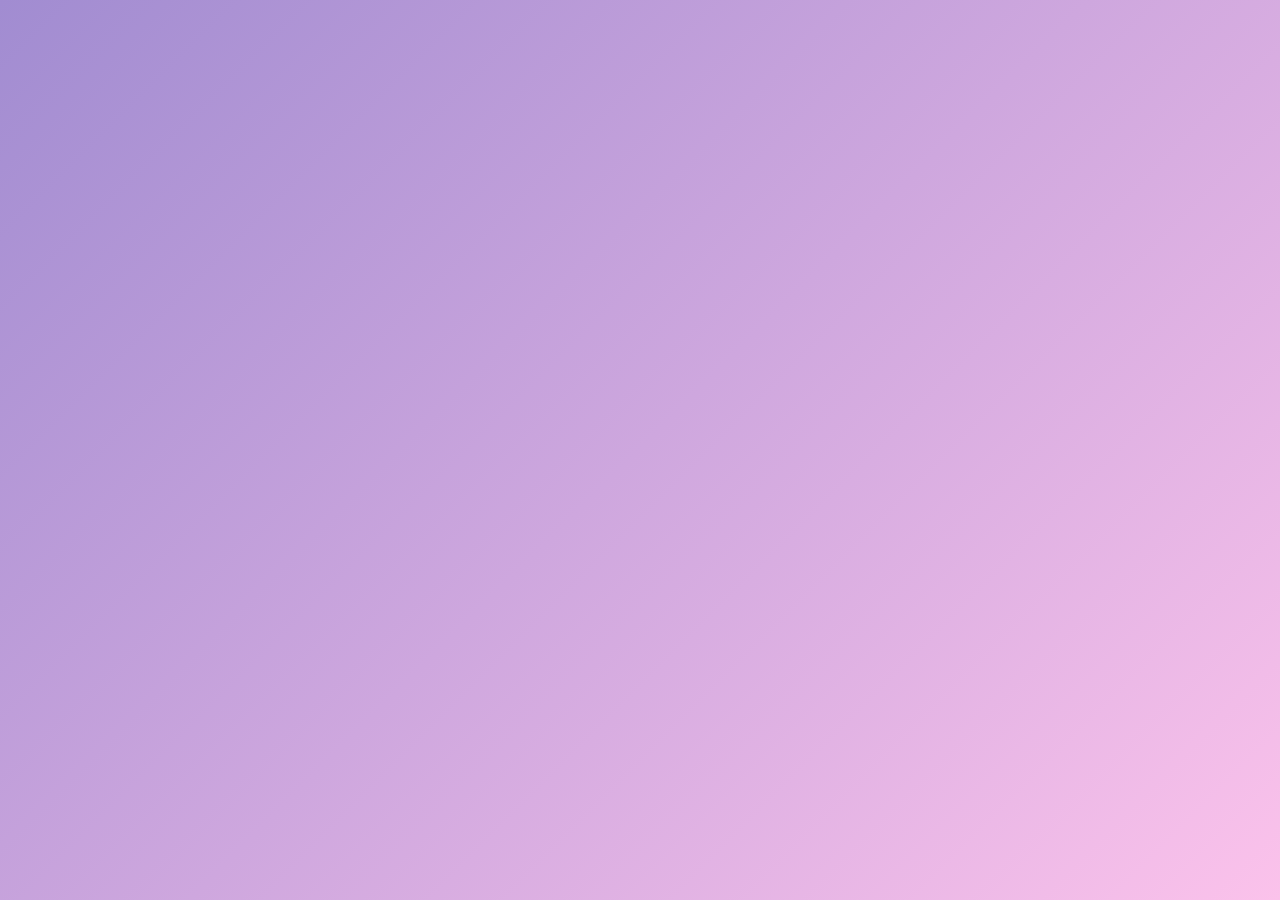
<file: confidence/index.html>
<!DOCTYPE html>
<html lang="en">
<head>
  <meta charset="UTF-8">
  <title>Confidence booster App</title>
  <link rel="stylesheet" href="style.css">
</head>
<body>

<div class="container">
  <h1>🌱 Confidence Booster</h1>
  <p class="subtitle">Type or say how you feel</p>

  <!-- Input with Voice Button -->
  <div class="input-group">
    <input
      type="text"
      id="emotionInput"
      placeholder="Enter your emotion or say 'Hi'"
      autocomplete="off"
    >
    <button
      class="voice-btn"
      onclick="startVoice()"
      aria-label="Start voice assistant"
      title="Click and say Hi"
    >
      🎤
    </button>
  </div>

  <!-- Voice status -->
  <p id="voiceStatus" style="font-size:14px;color:#666;margin-bottom:10px;">
    Click the mic and say “Hi”
  </p>

  <button onclick="checkEmotion()">Set your mood</button>

  <div class="card">
    <p id="message">Your message will appear here.</p>
    <ul id="tasks"></ul>
  </div>
</div>

<script src="script.js"></script>
</body>
</html>
</file>
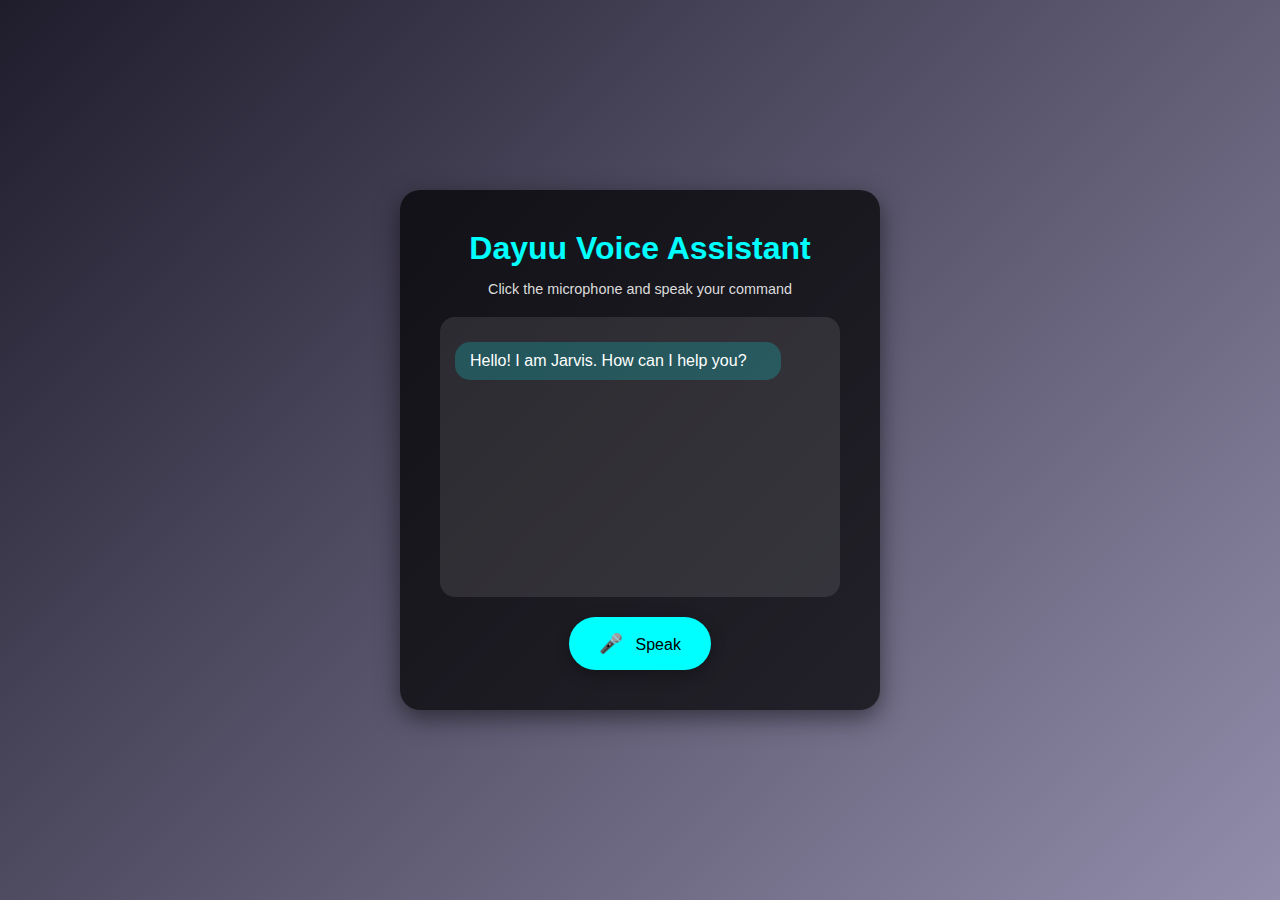
<file: voice1/index.html>
<!DOCTYPE html>
<html lang="en">
<head>
<meta charset="UTF-8">
<meta name="viewport" content="width=device-width, initial-scale=1.0">
<title>jarvis Web Assistant</title>
<link rel="stylesheet" href="style.css">
</head>
<body>

<div class="container">
    <h1>Dayuu Voice Assistant</h1>
    <p class="subheading">Click the microphone and speak your command</p>

    <div class="assistant-window" id="assistant-window">
        <div class="message assistant-message">Hello! I am Jarvis. How can I help you?</div>
    </div>

    <button id="start-btn" class="mic-btn">
        <span class="mic-icon">🎤</span> Speak
    </button>
</div>

<script src="script.js"></script>
</body>
</html>
</file>
<file: confidence/style.css>
* {
  margin: 0;
  padding: 0;
  box-sizing: border-box;
  font-family: Arial, sans-serif;
}

body {
  height: 100vh;
  background: linear-gradient(135deg, #a18cd1, #fbc2eb);
  display: flex;
  justify-content: center;
  align-items: center;
  animation: backgroundShift 10s ease infinite alternate;
}

@keyframes backgroundShift {
  0% { background-position: 0% 50%; }
  50% { background-position: 100% 50%; }
  100% { background-position: 0% 50%; }
}

.container {
  background: white;
  width: 700px;
  padding: 100px;
  text-align: center;
  border-radius: 15px;
  position: relative;
  z-index: 1;
  animation: fadeIn 1s ease forwards;
  opacity: 0;
}

.container::before {
  content: "";
  position: absolute;
  top: -5px;
  left: -5px;
  right: -5px;
  bottom: -5px;
  border-radius: 20px;
  background: linear-gradient(45deg, #ff6ec4, #7873f5, #42e695, #fbc2eb);
  background-size: 400% 400%;
  z-index: -1;
  animation: borderAnimation 8s linear infinite;
}

@keyframes borderAnimation {
  0% { background-position: 0% 50%; }
  50% { background-position: 100% 50%; }
  100% { background-position: 0% 50%; }
}

@keyframes fadeIn {
  to { opacity: 1; }
}

h1 {
  margin-bottom: 5px;
  animation: slideDown 0.8s ease forwards;
  transform: translateY(-20px);
  opacity: 0;
}

.subtitle {
  font-size: 16px;
  color: #555;
  margin-bottom: 15px;
  animation: slideDown 1s ease forwards;
  transform: translateY(-20px);
  opacity: 0;
  animation-delay: 0.2s;
}

@keyframes slideDown {
  to {
    transform: translateY(0);
    opacity: 1;
  }
}

/* ===================== */
/* NEW: INPUT + VOICE UI */
/* ===================== */

.input-group {
  display: flex;
  justify-content: center;
  align-items: center;
  gap: 10px;
  margin-bottom: 15px;
}

.input-group input {
  width: 75%;
}

/* Voice button */
.voice-btn {
  width: 45px;
  height: 45px;
  border-radius: 50%;
  border: none;
  background: #5b2d8b;
  color: white;
  font-size: 18px;
  cursor: pointer;
  transition: transform 0.3s ease, background 0.3s ease, box-shadow 0.3s ease;
}

.voice-btn:hover {
  background: #7d4bbd;
  transform: scale(1.15);
  box-shadow: 0 0 15px rgba(91, 45, 139, 0.5);
}

/* ===================== */
/* EXISTING INPUT STYLE  */
/* ===================== */

input {
  padding: 10px;
  border-radius: 10px;
  border: 1px solid #ccc;
  transition: transform 0.3s ease, box-shadow 0.3s ease;
}

input:focus {
  transform: scale(1.02);
  box-shadow: 0 0 10px rgba(91, 45, 139, 0.3);
  outline: none;
}

button {
  padding: 8px 16px;
  border-radius: 20px;
  border: none;
  background: #5b2d8b;
  color: white;
  cursor: pointer;
  transition: transform 0.3s ease, background 0.3s ease;
}

button:hover {
  transform: scale(1.1);
  background: #7d4bbd;
}

.card {
  background: #f6f0ff;
  margin-top: 70px;
  padding: 15px;
  border-radius: 50px;
  animation: float 3s ease-in-out infinite;
}

@keyframes float {
  0%, 100% { transform: translateY(0); }
  50% { transform: translateY(-10px); }
}

#message {
  font-weight: bold;
  margin-bottom: 10px;
  overflow: hidden;
  white-space: nowrap;
  width: 0;
  position: relative;
  animation: typing 2s steps(30, end) forwards;
}

#message::before {
  content: "";
  position: absolute;
  top: 0;
  left: 0;
  width: 3px;
  height: 100%;
  background-color: #5b2d8b;
  animation: blink 0.7s step-start infinite;
}

#message::after {
  content: "";
  position: absolute;
  top: 0;
  left: 0;
  width: 10px;
  height: 100%;
  background-color: rgba(255, 245, 157, 0.5);
  transform: translateX(0);
  animation: cursorHighlight 2s steps(30, end) forwards;
  pointer-events: none;
}

@keyframes typing {
  from { width: 0; }
  to { width: 100%; }
}

@keyframes cursorHighlight {
  from { transform: translateX(0); }
  to { transform: translateX(100%); }
}

@keyframes blink {
  0%, 50%, 100% { opacity: 1; }
  25%, 75% { opacity: 0; }
}

ul {
  text-align: left;
  padding-left: 20px;
  animation: fadeInText 1s ease forwards;
  opacity: 0;
  animation-delay: 0.7s;
}

@keyframes fadeInText {
  to { opacity: 1; }
}
</file>
<file: voice1/style.css>
/* General Body */
body {
    font-family: 'Segoe UI', Tahoma, Geneva, Verdana, sans-serif;
    background: linear-gradient(135deg, #1f1c2c, #928dab);
    display: flex;
    justify-content: center;
    align-items: center;
    height: 100vh;
    margin: 0;
    color: #fff;
}

/* Container */
.container {
    background-color: rgba(0, 0, 0, 0.7);
    padding: 40px;
    border-radius: 20px;
    width: 400px;
    max-width: 90%;
    box-shadow: 0 8px 25px rgba(0, 0, 0, 0.5);
    text-align: center;
}

/* Title */
h1 {
    margin: 0;
    font-size: 2rem;
    color: #00ffff;
}

/* Subheading */
.subheading {
    font-size: 0.9rem;
    color: #dcdcdc;
    margin-bottom: 20px;
}

/* Assistant Window */
.assistant-window {
    background-color: rgba(255, 255, 255, 0.1);
    border-radius: 15px;
    padding: 15px;
    height: 250px;
    overflow-y: auto;
    margin-bottom: 20px;
    text-align: left;
}

/* Messages */
.message {
    margin: 10px 0;
    padding: 10px 15px;
    border-radius: 15px;
    max-width: 80%;
    word-wrap: break-word;
}

.assistant-message {
    background-color: rgba(0, 255, 255, 0.2);
    color: #fff;
}

.user-message {
    background-color: rgba(255, 255, 255, 0.2);
    color: #fff;
    margin-left: auto;
}

/* Microphone Button */
.mic-btn {
    background: #00ffff;
    border: none;
    color: #000;
    padding: 15px 30px;
    font-size: 1rem;
    border-radius: 50px;
    cursor: pointer;
    transition: 0.3s;
    box-shadow: 0 4px 15px rgba(0, 0, 0, 0.3);
}

.mic-btn:hover {
    background: #00bcd4;
    transform: translateY(-3px);
}

.mic-icon {
    font-size: 1.2rem;
    margin-right: 8px;
}

/* Scrollbar for assistant window */
.assistant-window::-webkit-scrollbar {
    width: 6px;
}

.assistant-window::-webkit-scrollbar-thumb {
    background-color: rgba(255, 255, 255, 0.3);
    border-radius: 3px;
}
</file>
